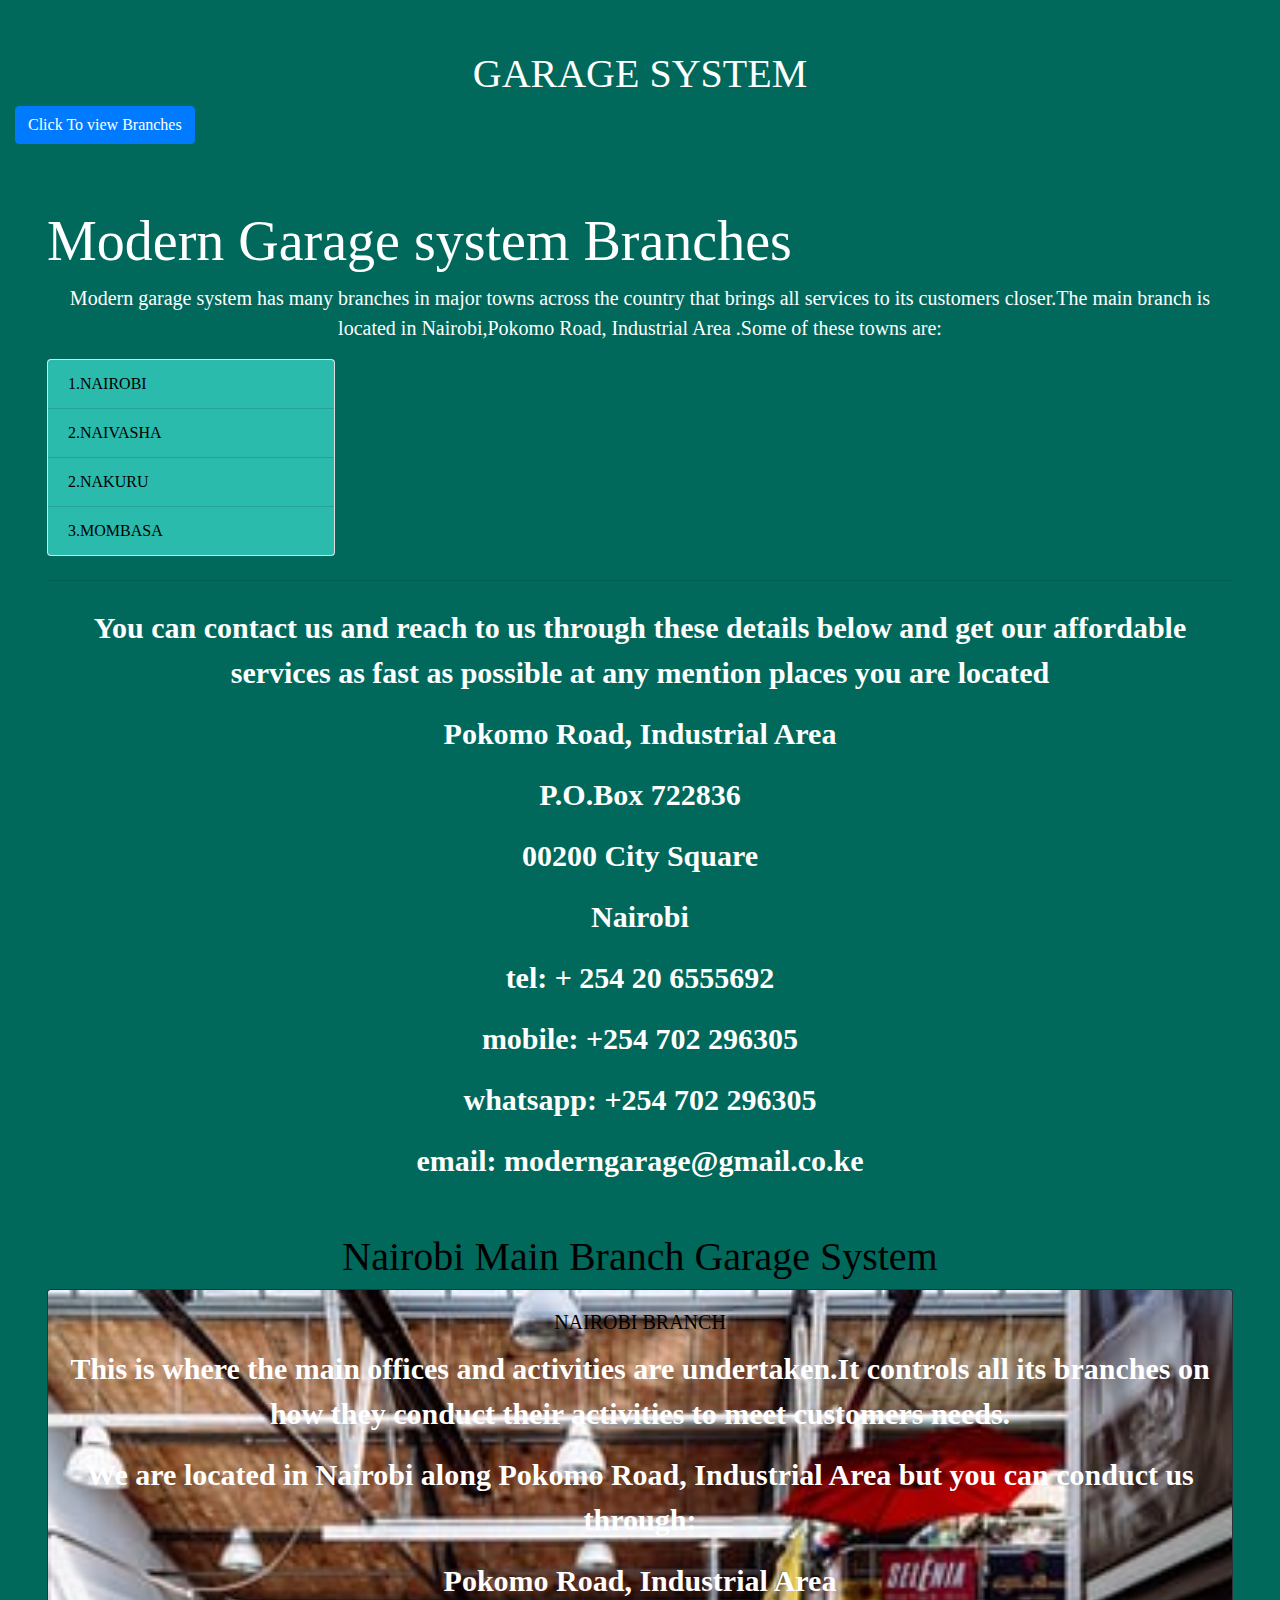
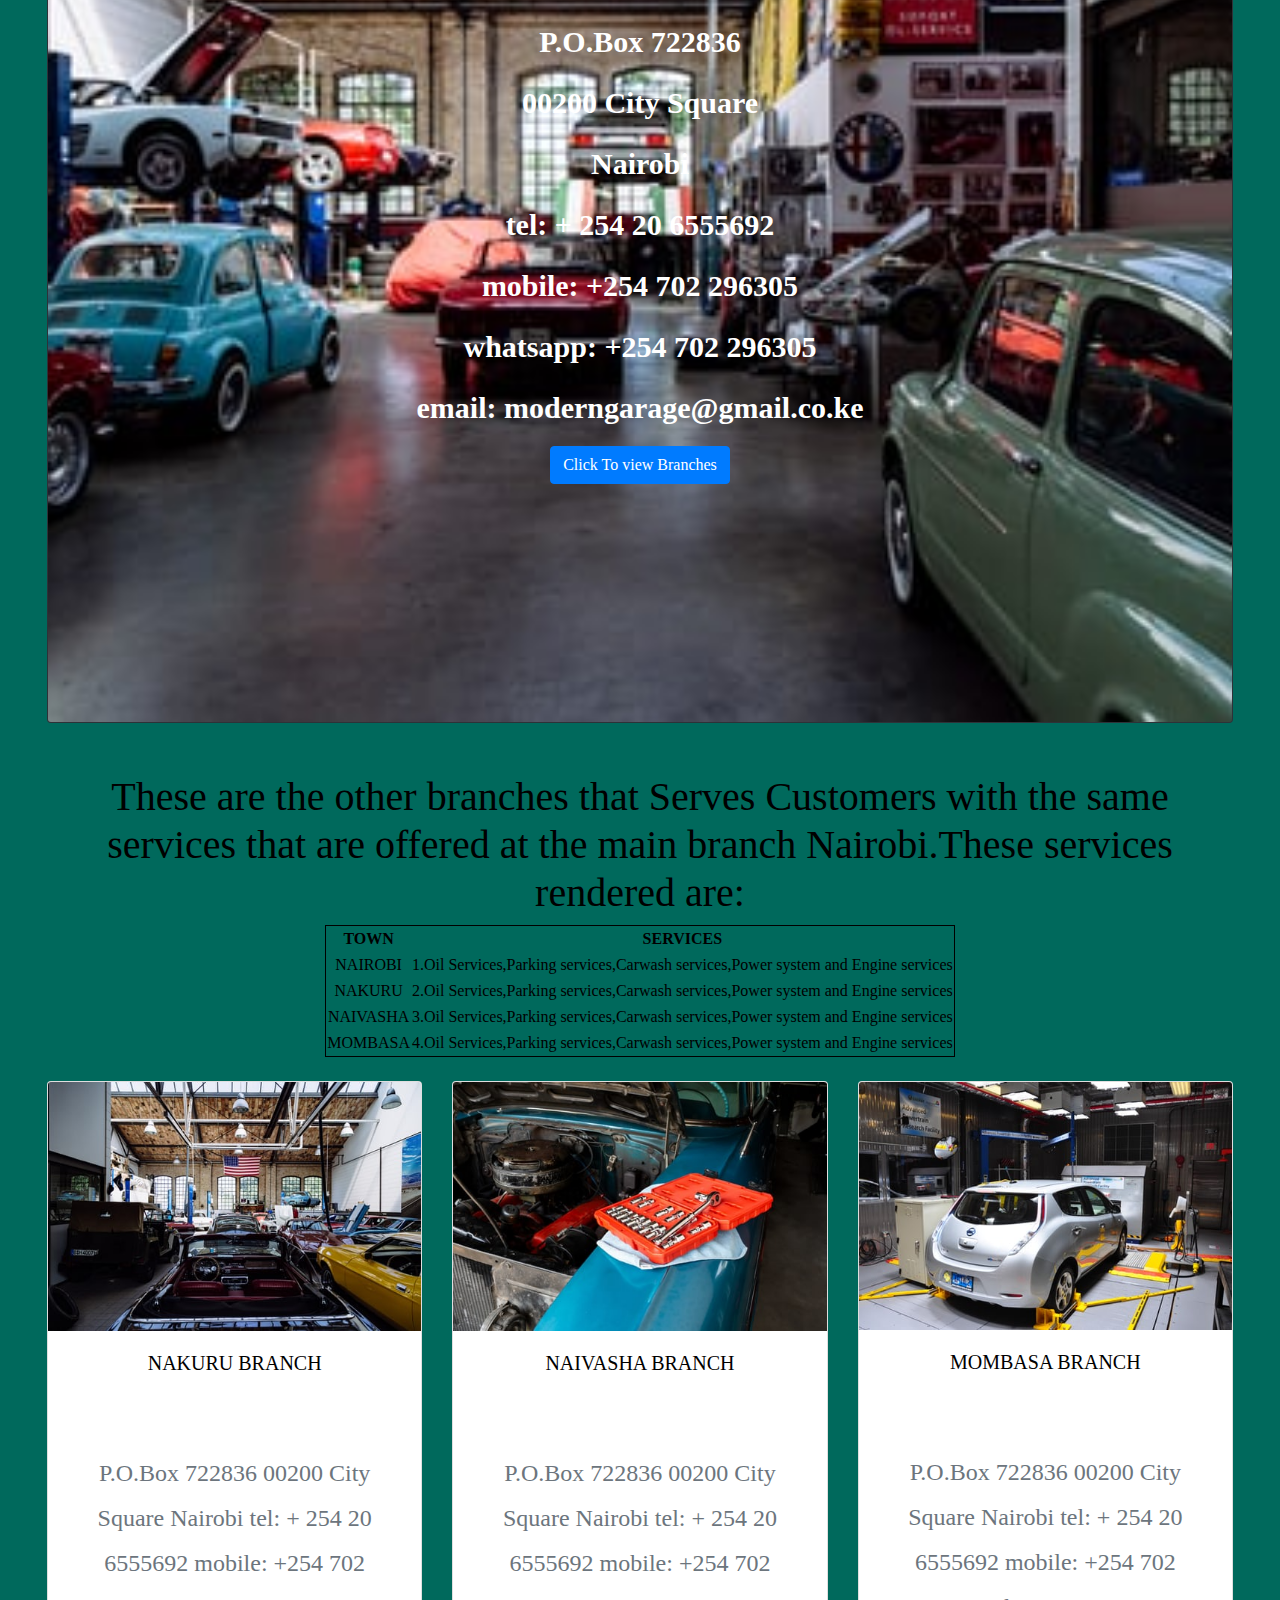
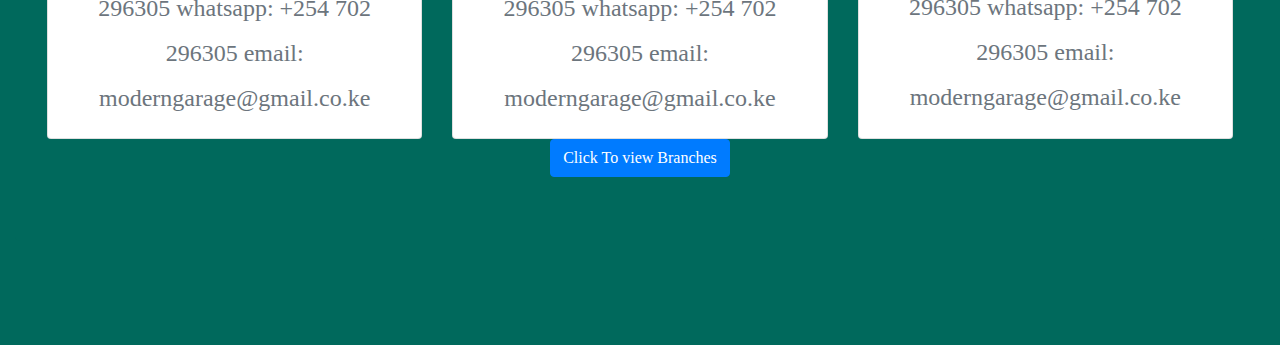
<file: branches.html>
<!DOCTYPE html>
<html lang="en">

<head>
    <meta charset="UTF-8">
    <meta name="viewport" content="width=device-width, initial-scale=1.0">
    <link rel="stylesheet" href="/css/bootstrap.css">
    <link rel="stylesheet" href="/css/branches.css">
    <title>Garage System</title>
</head>

<body>
    <div class="container-fluid">
        <h1>GARAGE SYSTEM</h1>


        <button type="button" class="btn btn-primary" data-toggle="modal" data-target="#exampleModal">
            Click To view Branches
        </button>


        <div class="modal fade" id="exampleModal" tabindex="-1" role="dialog" aria-labelledby="exampleModalLabel"
            aria-hidden="true">
            <div class="modal-dialog" role="document">
                <div class="modal-content">
                    <div class="modal-header">
                        <h5 class="modal-title" id="exampleModalLabel">MODERN GARAGE SYSTEM BRANCHES</h5>
                        <button type="button" class="close" data-dismiss="modal" aria-label="Close">
                            <span aria-hidden="true">&times;</span>
                        </button>
                    </div>
                    <div class="modal-body">
                        WELCOME TO MODERN GARAGE SYTEM BRANCHES:THE MAIN BRANCHES ARE;NAIROBI,NAIVASHA,NAKURU AND
                        MOMBASA
                    </div>
                    <div class="modal-footer">
                        <button type="button" class="btn btn-secondary" data-dismiss="modal">Close</button>

                    </div>
                </div>
            </div>
        </div>

        <div class="jumbotron">
            <h2 class="display-4">Modern Garage system Branches</h2>
            <p class="lead">Modern garage system has many branches in major towns across the country that brings all
                services to its customers closer.The main branch is located in <strong>Nairobi,Pokomo Road, Industrial
                    Area</strong> .Some of these towns are:</p>

            <div class="card" style="width: 18rem;">
                <ul class="list-group list-group-flush">
                    <li class="list-group-item">1.NAIROBI</li>
                    <li class="list-group-item">2.NAIVASHA</li>
                    <li class="list-group-item">2.NAKURU</li>
                    <li class="list-group-item">3.MOMBASA</li>
                </ul>
            </div>

            <hr class="my-4">
            <p>You can contact us and reach to us through these details below and get our affordable services as fast as
                possible at any mention places you are located <area shape="default" coords="" href="" alt=""> </p>

            <div class="details">
                <p>Pokomo Road, Industrial Area</p>
                <p>P.O.Box 722836</p>
                <p>00200 City Square</p>
                <p>Nairobi</p>


                <p>tel: + 254 20 6555692</p>
                <p>mobile: +254 702 296305</p>
                <p>whatsapp: +254 702 296305</p>
                <p>email: moderngarage@gmail.co.ke</p>
                <h1>Nairobi Main Branch Garage System</h1>
                <div class="card bg-dark text-white">
                    <img src="./images/garage%20park%201%20(1).png" class="card-img" alt="..." height="" width="">
                    <div class="card-img-overlay">
                        <h5 class="card-title">NAIROBI BRANCH</h5>
                        <p class="card-text">This is where the main offices and activities are undertaken.It controls
                            all its
                            branches on how they conduct their activities to meet customers needs.</p>
                        <p class="card-text">We are located in Nairobi along Pokomo Road, Industrial Area but you can
                            conduct us
                            through:</p>
                        <p>Pokomo Road, Industrial Area</p>
                        <p>P.O.Box 722836</p>
                        <p>00200 City Square</p>
                        <p>Nairobi</p>


                        <p>tel: + 254 20 6555692</p>
                        <p>mobile: +254 702 296305</p>
                        <p>whatsapp: +254 702 296305</p>
                        <p>email: moderngarage@gmail.co.ke</p>
                        <div>
                            <button type="button" class="btn btn-primary" data-toggle="modal"
                                data-target="#exampleModal">
                                Click To view Branches
                            </button>
                            <div class="modal fade" id="exampleMedal" tabindex="-1" role="dialog"
                                aria-labelledby="exampleModalLabel" aria-hidden="true">
                                <div class="modal-dialog" role="document">
                                    <div class="modal-content">
                                        <div class="modal-header">
                                            <h5 class="modal-title" id="exampleMedalLabel">MODERN GARAGE SYSTEM BRANCHES
                                            </h5>
                                            <button type="button" class="close" data-dismiss="modal" aria-label="Close">
                                                <span aria-hidden="true">&times;</span>
                                            </button>
                                        </div>
                                        <div class="modal-body">
                                            WELCOME TO MODERN GARAGE SYTEM BRANCHES:THE MAIN BRANCHES
                                            ARE;NAIROBI,NAIVASHA
                                            NAKURU, AND
                                            MOMBASA
                                        </div>
                                        <div class="modal-footer">
                                            <button type="button" class="btn btn-secondary"
                                                data-dismiss="modal">Close</button>

                                        </div>
                                    </div>
                                </div>
                            </div>
                        </div>
                    </div>
                </div>
                <h1>These are the other branches that Serves Customers with the same services that are offered at the
                    main
                    branch Nairobi.These services rendered are:</h1>
                <table>
                    <tr>
                        <th>TOWN</th>
                        <th>SERVICES</th>

                    </tr>
                    <tr>
                        <td>NAIROBI</td>
                        <td>1.Oil Services,Parking services,Carwash services,Power system and Engine services</td>

                    </tr>
                    <tr>
                        <td>NAKURU</td>
                        <td>2.Oil Services,Parking services,Carwash services,Power system and Engine services</td>

                    </tr>
                    <tr>
                        <td>NAIVASHA</td>
                        <td>3.Oil Services,Parking services,Carwash services,Power system and Engine services</td>

                    </tr>
                    <tr>
                        <td>MOMBASA</td>
                        <td>4.Oil Services,Parking services,Carwash services,Power system and Engine services</td>

                    </tr>
                </table>
                <br>
                <div class="card-deck">
                    <div class="card">
                        <img src="./images/pka.jpeg" class="card-img-top" alt="...">
                        <div class="card-body">
                            <h5 class="card-title">NAKURU BRANCH</h5>
                            <p class="card-text">contact us through:</p>
                            <p class="card-text"><small class="text-muted">P.O.Box 722836

                                    00200 City Square

                                    Nairobi

                                    tel: + 254 20 6555692

                                    mobile: +254 702 296305

                                    whatsapp: +254 702 296305

                                    email: moderngarage@gmail.co.ke</small></p>
                        </div>
                    </div>
                    <div class="card">
                        <img src="./images/ops.jpeg" class="card-img-top" alt="...">
                        <div class="card-body">
                            <h5 class="card-title">NAIVASHA BRANCH</h5>
                            <p class="card-text">Contact us through:</p>
                            <p class="card-text"><small class="text-muted">P.O.Box 722836

                                    00200 City Square

                                    Nairobi

                                    tel: + 254 20 6555692

                                    mobile: +254 702 296305

                                    whatsapp: +254 702 296305

                                    email: moderngarage@gmail.co.ke</small></p>
                        </div>
                    </div>
                    <div class="card">
                        <img src="./images/ukas.jpeg
                
                " class="card-img-top" alt="...">
                        <div class="card-body">
                            <h5 class="card-title">MOMBASA BRANCH</h5>
                            <p class="card-text">Contact us through:</p>
                            <p class="card-text"><small class="text-muted">P.O.Box 722836

                                    00200 City Square

                                    Nairobi

                                    tel: + 254 20 6555692

                                    mobile: +254 702 296305

                                    whatsapp: +254 702 296305

                                    email: moderngarage@gmail.co.ke</small></p>
                        </div>
                    </div>
                </div>
                <button type="button" class="btn btn-primary" data-toggle="modal" data-target="#exampleModal">
                    Click To view Branches
                </button>
            </div>
        </div>
        <br>
        <br>
        <br>
        <script src="https://code.jquery.com/jquery-3.5.1.min.js"
            integrity="sha256-9/aliU8dGd2tb6OSsuzixeV4y/faTqgFtohetphbbj0=" crossorigin="anonymous"></script>
        <script src="https://cdnjs.cloudflare.com/ajax/libs/popper.js/1.14.3/umd/popper.min.js"
            integrity="sha384-ZMP7rVo3mIykV+2+9J3UJ46jBk0WLaUAdn689aCwoqbBJiSnjAK/l8WvCWPIPm49"
            crossorigin="anonymous"></script>
        <script src="https://stackpath.bootstrapcdn.com/bootstrap/4.1.3/js/bootstrap.min.js"
            integrity="sha384-ChfqqxuZUCnJSK3+MXmPNIyE6ZbWh2IMqE241rYiqJxyMiZ6OW/JmZQ5stwEULTy"
            crossorigin="anonymous"></script>
        <script src="./js/scripts.js"></script>
    </div>
</body>

</html>
</file>
<file: css/branches.css>
h1 {
	text-align: center;
	margin-top: 50px;
}

body {
	background-color: chartreuse;
	color: white;
}

.jumbotron {
	background-color: #00695c;
	;
}

.details {
	text-align: center;
	color: black;
}

.col-md-4 {
	text-align: center;
}

table {
	border: 1px solid black;
	margin-left: auto;
	margin-right: auto;
}

p {
	color: white;
	font-size: 30px;
	font-weight: bold;
}

h5 {
	color: black;
}

li {
	color: black;
}

.card>ul>li {
	background-color: #2BBBAD;
}

body {
	background-color: #00695c;
	font-family: "Playball", cursive;
	background-size: cover;
	color: white;
}

nav {
	width: 100%;
	height: 60px;
	color: #6e6b6e;
	transition: top 0.3s;
}

nav ul {
	float: right;
}

nav ul li {
	float: left;
	list-style: none;
	position: relative;
}

nav ul li a {
	font-family: "Playball", cursive;
	color: black;
	font-size: 20px;
	padding: 22px 14px;
	display: block;
	text-decoration: none;
}

nav ul li ul li a {
	padding: 8px 14px;
}

nav ul li ul li {
	width: 180px;
	border-radius: 4px;
}

nav ul li:hover ul {
	display: block;
}

h1,
p {
	text-align: center;
}

#garage {
	height: 350px;
	width: 1049px;
}

.card img {
	opacity: rgba(0, 0, 0, 0.5), rgba(0, 0, 0, 0.7);
}
</file>
